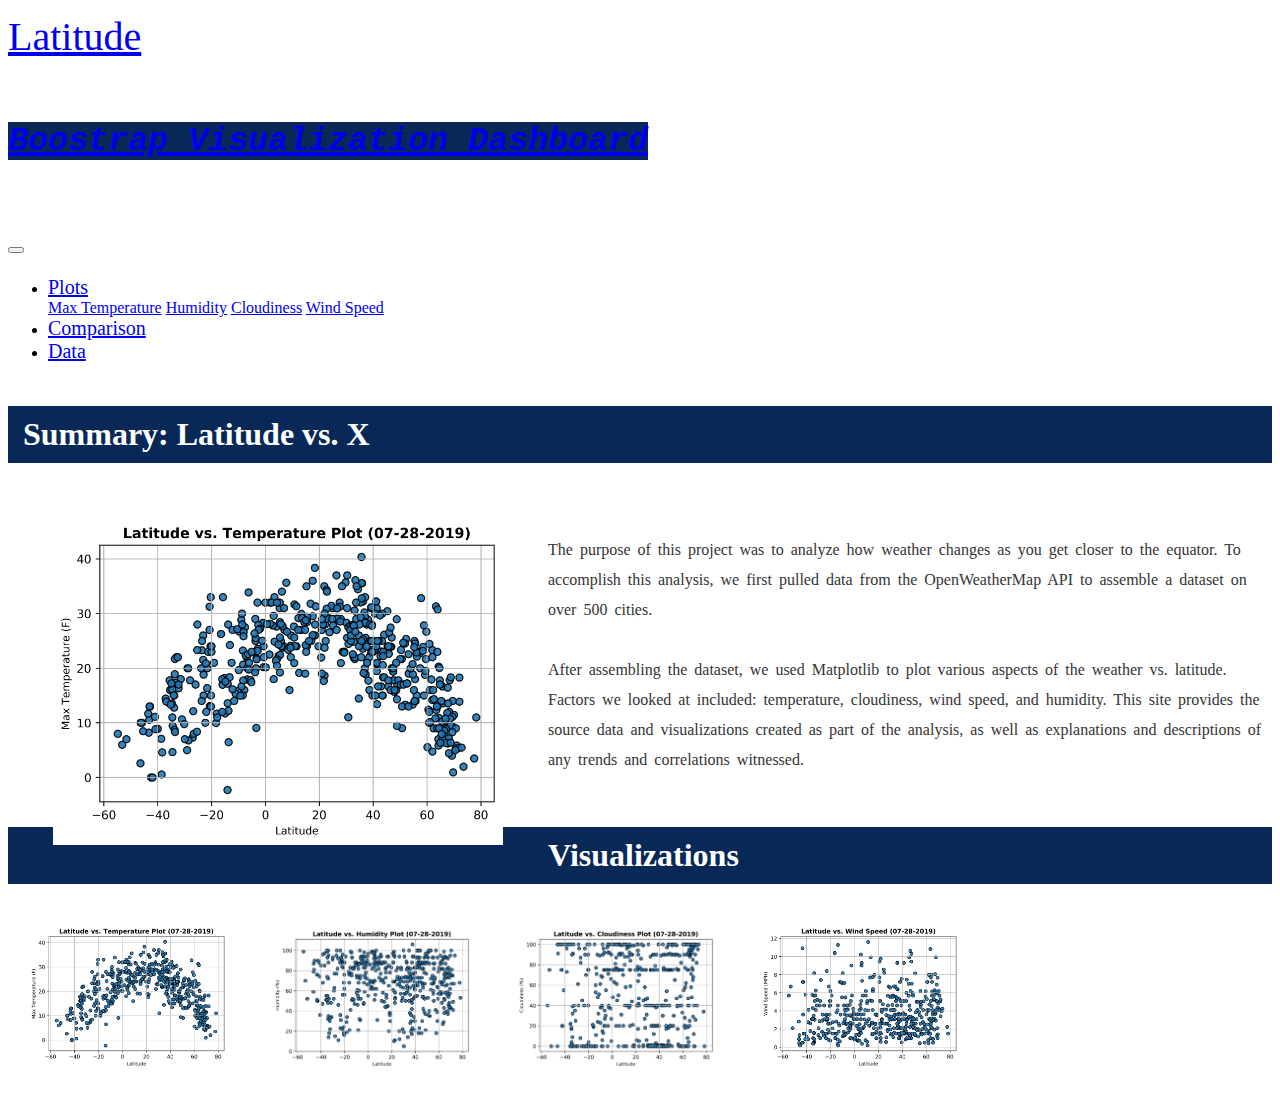
<file: index.html>
<!DOCTYPE html>
<html lang="en-us">

<head>

  <meta charset="UTF-8">
  <title>Bootstrap Visualization Dashboard</title>

  <!-- Bring in our bootstrap stylesheet -->
  <link rel="stylesheet" href="https://bootswatch.com/4/lux/bootstrap.min.css">  <link rel="stylesheet" href="style.css">

</head>

<body>
  
  <nav class="navbar navbar-expand-lg navbar-light bg-light navbar-padding">
    <a class="navbar-brand" href="#" id=titlefont>Latitude<h4><i><small><kbd style="background-color: rgb(8, 41, 87)">Boostrap Visualization Dashboard</kbd></small></i></h4></a>
    
    <button class="navbar-toggler" type="button" data-toggle="collapse" data-target="#navbarColor03" aria-controls="navbarColor03" aria-expanded="false" aria-label="Toggle navigation">
      <span class="navbar-toggler-icon"></span>
    </button>

    <div class="btn-group dropleft ml-auto" id="navbarColor03">
      <ul class="navbar-nav">
        <li class="nav-item dropdown">
          <a class="nav-link dropdown-toggle" id="menufont" data-toggle="dropdown" href="#" role="button" aria-haspopup="true" aria-expanded="false">Plots</a>
          <div class="dropdown-menu">
            <a class="dropdown-item" href="Assets/MaxTemperature.html">Max Temperature</a>
            <a class="dropdown-item" href="Assets/Humidity.html">Humidity</a>
            <a class="dropdown-item" href="Assets/Cloudiness.html">Cloudiness</a>
            <a class="dropdown-item" href="Assets/WindSpeed.html">Wind Speed</a>
          </div>
        </li>

        <li class="nav-item mr-auto">
          <a class="nav-link" id="menufont" href="Assets/Comparison.html">Comparison</a>
        </li>

        <li class="nav-item mr-auto">
          <a class="nav-link" id="menufont" href="Assets/Data.html">Data</a>
        </li>
      </ul>

    </div>
  </nav>
  

  <!-- Creates the Overall Grid -->

  <div class="container-fluid wrapper jumbotron">

        <div class="row">
          <div class="col-lg-1"></div>  
          
            <div class="col-lg-6 col-md-12">
              <div class="card flext-md-row mb-4 shadow-lg h-md-250">
                <h1 class="box_style" style="padding-left: 15px; padding-bottom:10px; padding-top: 10px">Summary: Latitude vs. X</h1>
                  <div class="thumbnail float-left pr-3" style="padding-top: 35px">
                      <a href="Assets/Fig1.png" target="_blank">
                        <img style="padding: 0 45px; float: left" src="Assets/Fig1.png" class="pull-left img-rounded img-responsive" alt="Latitude vs Temperature" width="450px"></a>
                          <p style="padding-left:25px; font-size:16px; line-height: 30px; word-spacing: 3px; color:rgb(53, 52, 52)">The purpose of this project was to analyze how weather changes as you get closer to the equator. To accomplish this analysis, we first pulled data from the 
                            OpenWeatherMap API to assemble a dataset on over 500 cities.
                            <br><br>
                            After assembling the dataset, we used Matplotlib to plot various aspects of the weather vs. latitude. Factors we looked at included: temperature, cloudiness, wind 
                            speed, and humidity. This site provides the source data and visualizations created as part of the analysis, as well as explanations and descriptions of any trends 
                            and correlations witnessed.
                            <br><br>
                          </p>
                  </div>
              </div>
            </div>  
    
          <div class="col-lg-4 col-md-12">
              <div class="card flext-md-row mb-4 shadow-lg h-md-250">
                <h1 class="box_style" style="padding-left: 15px; padding-bottom:10px; padding-top: 10px">Visualizations</h1>
                <div class="thumbnail float-left pr-3" >
                      <a href="Assets/MaxTemperature.html" target="_blank">
                      <img class="image_margin" src="Assets/Fig1.png" class="pull-left img-rounded img-responsive" alt="Latitude vs Temperature" width="200px"></a>
                      <a href="Assets/Humidity.html" target="_blank">
                      <img class="image_margin" src="Assets/Fig2.png" class="pull-left img-rounded img-responsive" alt="Latitude vs Temperature" width="200px"></a>
                      <a href="Assets/Cloudiness.html" target="_blank">
                      <img class="image_margin" src="Assets/Fig3.png" class="pull-left img-rounded img-responsive" alt="Latitude vs Temperature" width="200px"></a>
                      <a href="Assets/WindSpeed.html" target="_blank">
                      <img class="image_margin" src="Assets/Fig4.png" class="pull-left img-rounded img-responsive" alt="Latitude vs Temperature" width="200px"></a>
                </div>
              </div>    
          </div>
        <div class="col-md-1"></div>    

    </div>  
  </div>
  <script src="https://code.jquery.com/jquery-3.3.1.slim.min.js" integrity="sha384-q8i/X+965DzO0rT7abK41JStQIAqVgRVzpbzo5smXKp4YfRvH+8abtTE1Pi6jizo" crossorigin="anonymous"></script>
  <script src="https://cdnjs.cloudflare.com/ajax/libs/popper.js/1.14.7/umd/popper.min.js" integrity="sha384-UO2eT0CpHqdSJQ6hJty5KVphtPhzWj9WO1clHTMGa3JDZwrnQq4sF86dIHNDz0W1" crossorigin="anonymous"></script>
  <script src="https://stackpath.bootstrapcdn.com/bootstrap/4.3.1/js/bootstrap.min.js" integrity="sha384-JjSmVgyd0p3pXB1rRibZUAYoIIy6OrQ6VrjIEaFf/nJGzIxFDsf4x0xIM+B07jRM" crossorigin="anonymous"></script>
</body>

</html>
</file>
<file: style.css>
.navbar-padding {
  padding-top:5px;
  padding-bottom:5px;
}

.box_style {
background-color: rgb(8, 41, 87); 
color:white;
}

#titlefont {
  font-size: 40px;
}

#menufont {
  font-size: 20px;
}

.image_margin {
  margin: 20px;
}

.box_1 {
  height: 100%;
  padding: 5px;
  color: #fff;
  background: rgb(255, 255, 255);
}

.box_2 {
  height: 100%;
  padding: 5px;
  color: #fff;
  background: rgb(255, 255, 255);
}

.margin-top-80 {
  margin-top: 80px;
}


.container {
  padding-right: 15px;
  padding-left: 15px;
  margin-right: auto;
  margin-left: auto;
}
</file>
